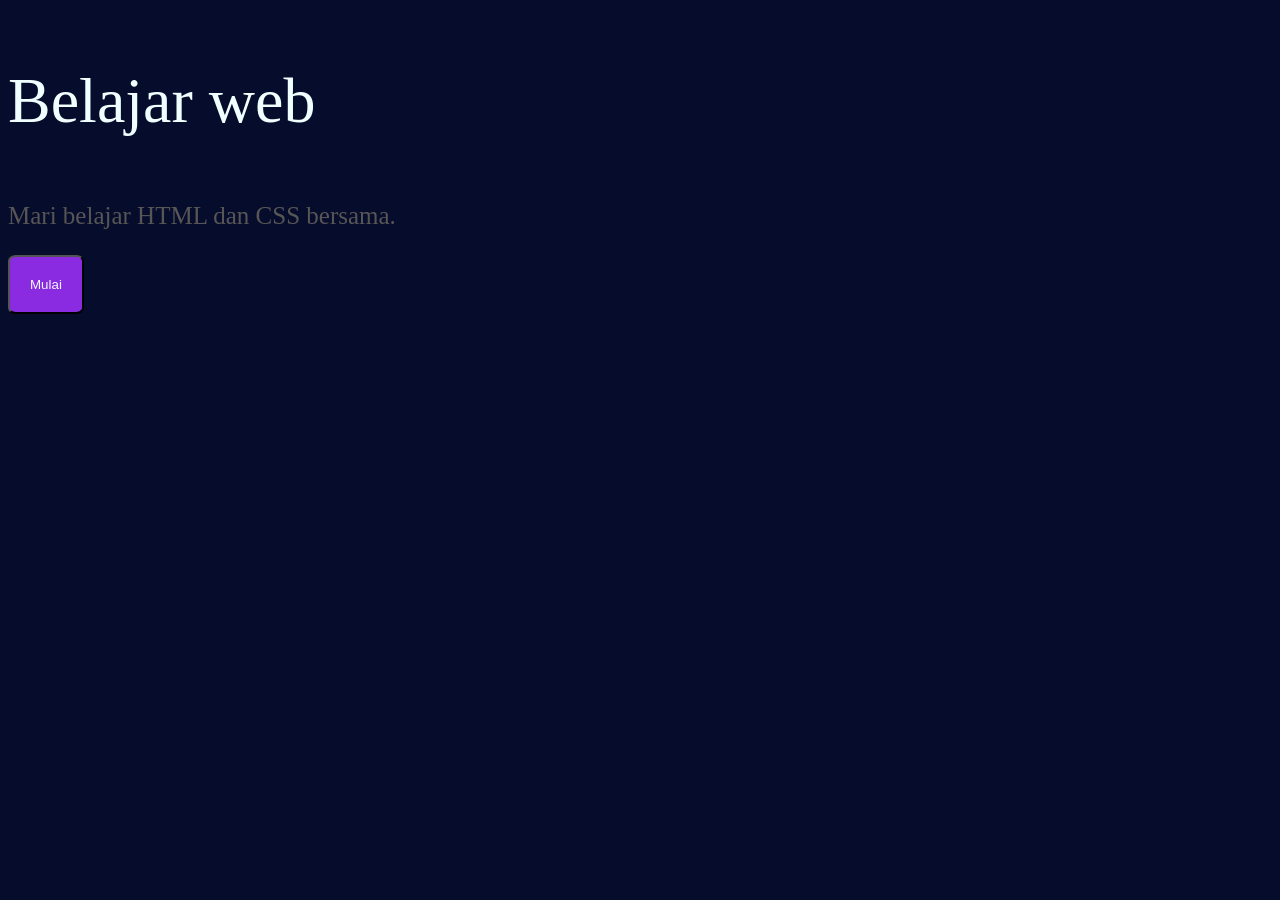
<file: index.html>
<!DOCTYPE html>
<html lang="en">
<head>
    <meta charset="UTF-8">
    <meta name="viewport" content="width=device-width, initial-scale=1.0">
    <title>Document</title>
    <link rel="stylesheet" href="style.css">
</head>
<body>
    <p class="title">Belajar web</p>
    <p id="sub-title">Mari belajar HTML dan CSS bersama.</p>

    <button>Mulai</button>
</body>
</html>
</file>
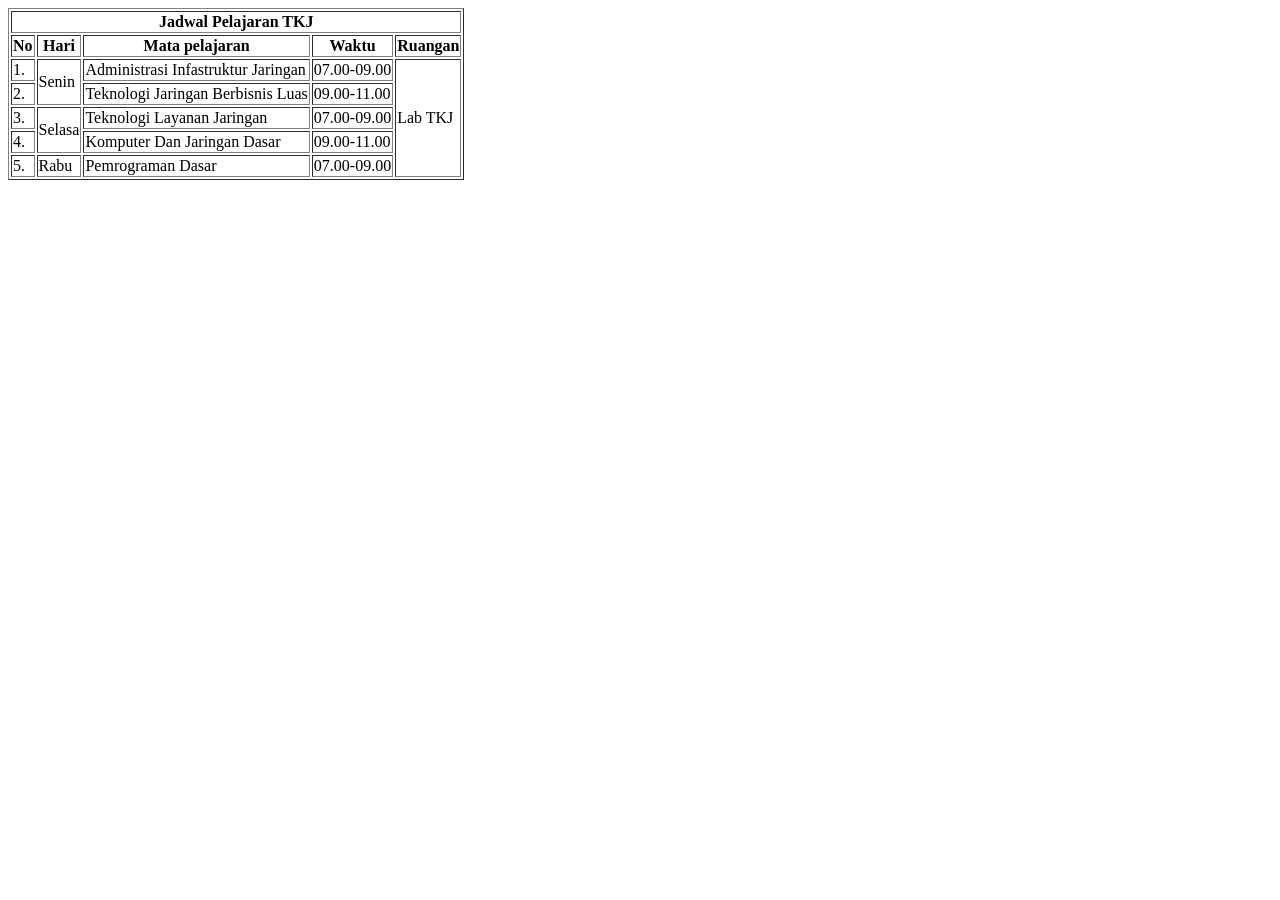
<file: minggu5/index.html>
<!DOCTYPE html>
<html lang="en">
<head>
    <meta charset="UTF-8">
    <meta name="viewport" content="width=device-width, initial-scale=1.0">
    <title>Document</title>
</head>
<body>
    
  <table border="1">
    <tr>
        <th colspan="6">Jadwal Pelajaran TKJ</th>
    </tr>
    <tr>
        <th>No</th>
        <th>Hari</th>
        <th>Mata pelajaran</th>
        <th>Waktu</th>
        <th>Ruangan</th>
    </tr>
    <tr>
        <td>1.</td>
        <td rowspan="2">Senin</td>
        <td>Administrasi Infastruktur Jaringan</td>
        <td>07.00-09.00</td>
        <td rowspan="5">Lab TKJ</td>
    </tr>
    <tr>
        <td>2.</td>
        
        <td>Teknologi Jaringan Berbisnis Luas</td>
        <td>09.00-11.00</td>
    </tr>
    <tr>
        <td>3.</td>
        <td rowspan="2">Selasa</td>
        <td>Teknologi Layanan Jaringan</td>
        <td>07.00-09.00</td>
        
    </tr>
    <tr>
        <td>4.</td>
        <td>Komputer Dan Jaringan Dasar</td>
        <td>09.00-11.00</td>
    </tr>
    <tr>
        <td>5.</td>
        <td>Rabu</td>
        <td>Pemrograman Dasar</td>
        <td>07.00-09.00</td>
    </tr>
  </table>  
</body>
</html>
</file>
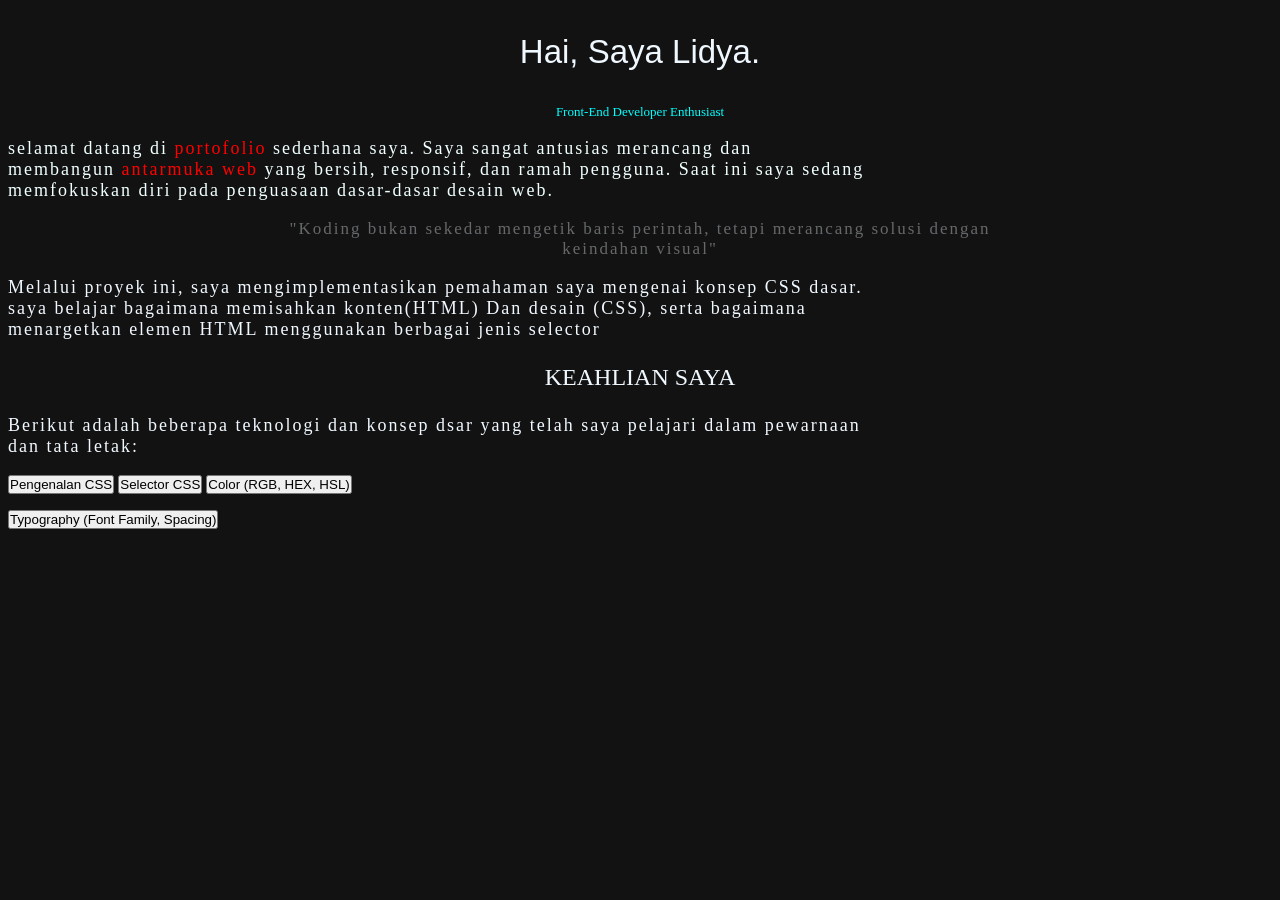
<file: minggu7,7/index.html>
<!DOCTYPE html>
<html lang="en">
<head>
    <meta charset="UTF-8">
    <meta name="viewport" content="width=device-width, initial-scale=1.0">
    <title>Document</title>
    <link rel="stylesheet" href="style.css">
</head>
<body> 
    <center>
        <p class="title">Hai, Saya Lidya.</p>
        <p id="sub-title">Front-End Developer Enthusiast</p>
    </center>
    <p class="deskripsi">selamat datang di <span class="highlight-red">portofolio</span> sederhana saya. Saya sangat antusias merancang dan <br> membangun <span class="merah">antarmuka web</span> yang bersih, responsif, dan ramah pengguna. Saat ini saya sedang <br> memfokuskan diri pada penguasaan dasar-dasar desain web.</p>
    <center>
    <p id="kata">"Koding bukan sekedar mengetik baris perintah, tetapi merancang solusi dengan <br>keindahan visual"</p>
    </center>
    <p id="proyek">Melalui proyek ini, saya mengimplementasikan pemahaman saya mengenai konsep <span class="css">CSS dasar.</span><br>saya belajar bagaimana memisahkan konten(HTML) Dan desain (CSS), serta bagaimana <br>menargetkan elemen HTML menggunakan berbagai jenis selector </p>
    <center>
        <p class="keahlian">KEAHLIAN SAYA</p>
    </center>
    <p class="konsep">Berikut adalah beberapa teknologi dan konsep dsar yang telah saya pelajari dalam pewarnaan <br> dan tata letak:</p>
    <p><button>Pengenalan CSS</button> <button>Selector CSS</button> <button>Color (RGB, HEX, HSL)</button>
    <br>

    </p>
    <button> Typography (Font Family, Spacing)</button>

</body>
</html>
</file>
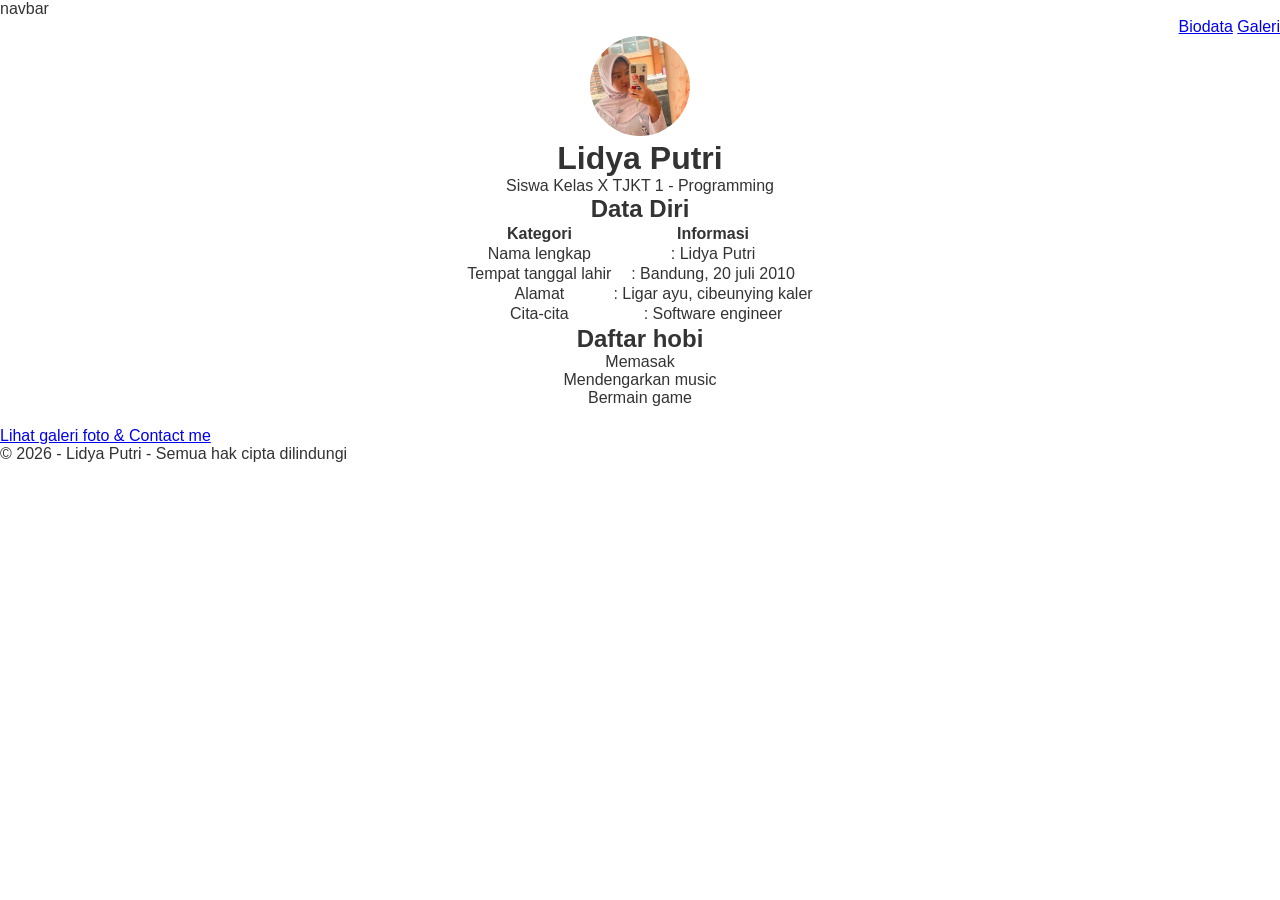
<file: uts-lidyaputri/isihtml/index.html>
<!DOCTYPE html>
<html lang="en">
<head>
    <meta charset="UTF-8">
    <meta name="viewport" content="width=device-width, initial-scale=1.0">
    <title>Halaman biodata - UTS Praktek</title>
    <link rel="stylesheet" href="style.css">
</head>
<body>
    <center>
        <div class="navbar">
            <p>navbar</p>
             <ul>
            <a href="index.html">Biodata</a>
             <a href="galeri.html">Galeri</a>
        </ul>
        </div>
       
        
        <div>
            <img src="fotoprofil.jpeg" class="foto-bio">
            <h1>Lidya Putri</h1>
            <p>Siswa Kelas X TJKT 1 - Programming</p>
        </div>
     </center>
        
    <center>
        <div>
        <h2>Data Diri</h2>
        <table>
            <tr>
                <th>Kategori</th>
                <th>Informasi</th>
            </tr>
            <tr>
                <td>Nama lengkap</td>
                <td>: Lidya Putri</td>
            </tr>
            <tr>
                <td>Tempat tanggal lahir</td>
                <td>: Bandung, 20 juli 2010</td>
            </tr>
            <tr>
                <td>Alamat</td>
                <td>: Ligar ayu, cibeunying kaler</td>
            </tr>
            <tr>
                <td>Cita-cita</td>
                <td>: Software engineer</td>
            </tr>
        </table>
        <h2>Daftar hobi</h2>
        <ul>
            <li>Memasak</li>
            <li>Mendengarkan music</li>
            <li>Bermain game</li>
        </ul>
     </center>
    
        <div style="margin-top: 20px;">
            <a href="galeri.html" class="btn">Lihat galeri foto & Contact me</a>
        </div>
    </div>

    <footer>
        <p>&copy; 2026 - Lidya Putri - Semua hak cipta dilindungi</p>
    </footer>
</body>
</html>
</file>
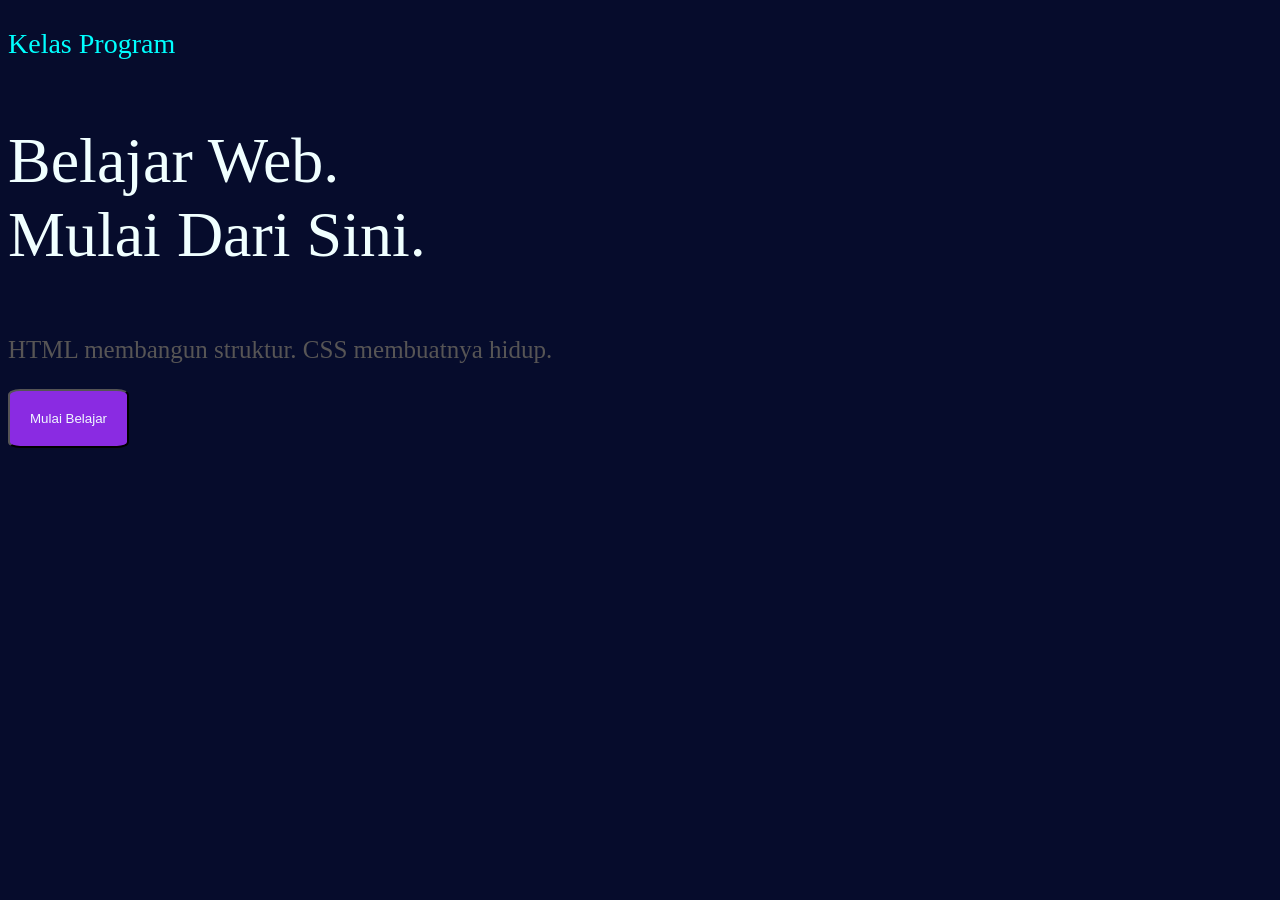
<file: tugas7.html>
<!DOCTYPE html>
<html lang="en">
<head>
    <meta charset="UTF-8">
    <meta name="viewport" content="width=device-width, initial-scale=1.0">
    <title>Document</title>
    <link rel="stylesheet" href="style.css">
</head>
<body>
    <p id="heading">Kelas Program</p>
    <p class="title">Belajar Web.<br>Mulai Dari Sini.</P>
    <p id="sub-title">HTML membangun struktur. CSS membuatnya hidup.</p>
     <button>Mulai Belajar</button>
</body>
</html>
</file>
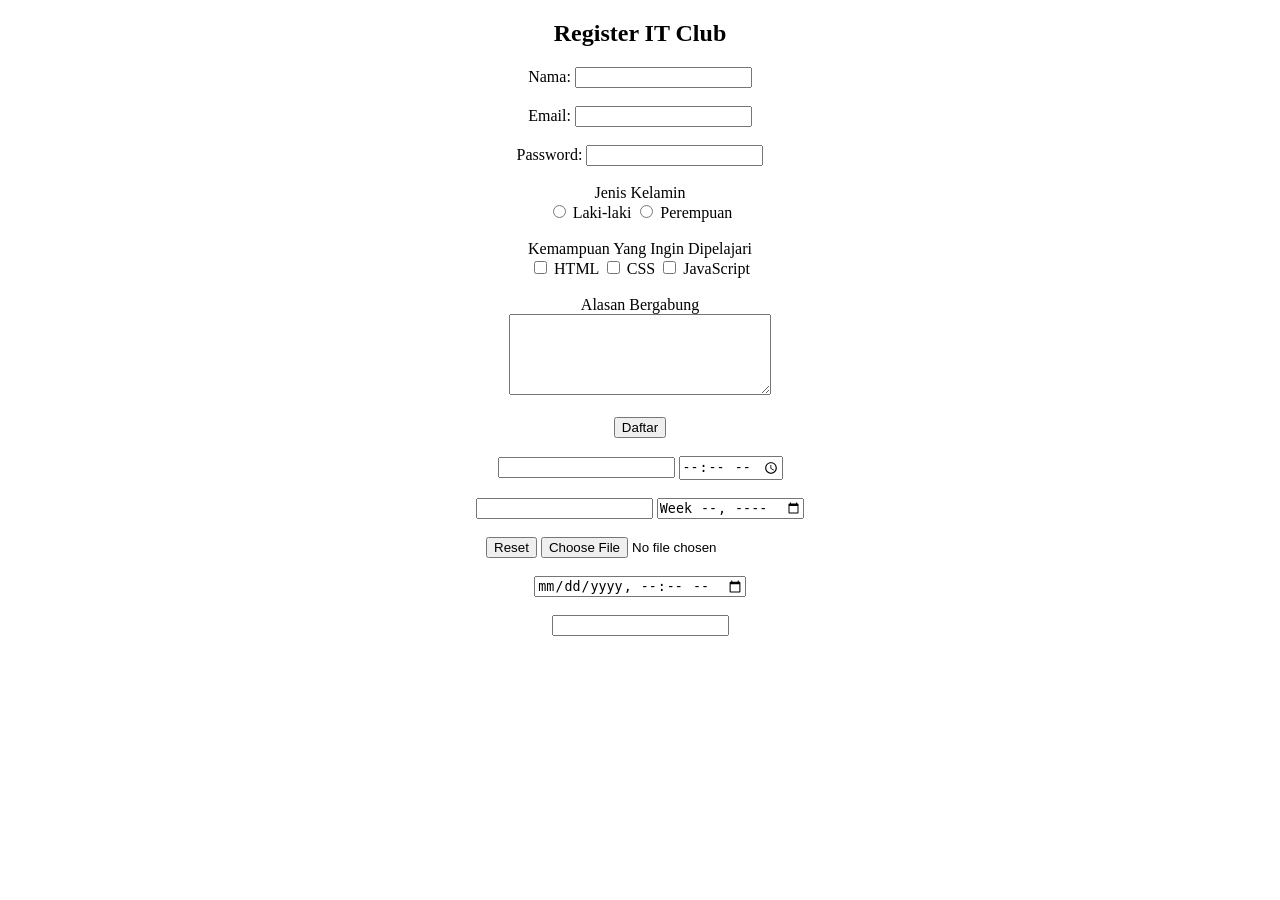
<file: minggu5/form.html>
<!DOCTYPE html>
<html lang="en">
<head>
    <meta charset="UTF-8">
    <meta name="viewport" content="width=device-width, initial-scale=1.0">
    <title>Document</title>
</head>
<body>
    <center>
    <h2>Register IT Club</h2>

    <form action="">
        <label for="nama">Nama:</label>
        <input type="teks"required>
        <br>
        <br>
        <label for="Email">Email:</label>
        <input type="email"required>
        <br>
        <br>
        <label for="Password">Password:</label>
        <input type="password"required>
        <br>
        <br>
        <label for="jk">Jenis Kelamin</label>
        <br>
        <input type="radio" value="laki-laki" name="JenisKelamin">
        <label for="laki-laki">Laki-laki</label>
        <input type="radio" value="perempuan" name="JenisKelamin">
        <label for="perempuan">Perempuan</label>
        <br>
        <br>
        <label for="Skill">Kemampuan Yang Ingin Dipelajari</label>
        <br>
        <input type="checkbox" value="html" name="Skill">
        <label for="html">HTML</label>
        <input type="checkbox" value="css" name="Skill">
        <label for="css">CSS</label>
        <input type="checkbox" value="javascript" name="Skill">
        <label for="javascript">JavaScript</label>
        <br>
        <br>
        <label for="alasan">Alasan Bergabung</label>
        <br>
        <textarea name="alasan" cols="30" rows="5"></textarea>
        <br>
        <br>
        <input type="submit" name="submit" value="Daftar">
        <br>
        <br>
        <input type="search">
        <input type="time">
        <br>
        <br>
        <input type="url">
        <input type="week">
        <br>
        <br>
        <input type="reset">
        <input type="file">
        <br>
        <br>
        <input type="datetime-local">
        <br>
        <br>
        <input type="number">
    </form>


    
</body>
</html>
</file>
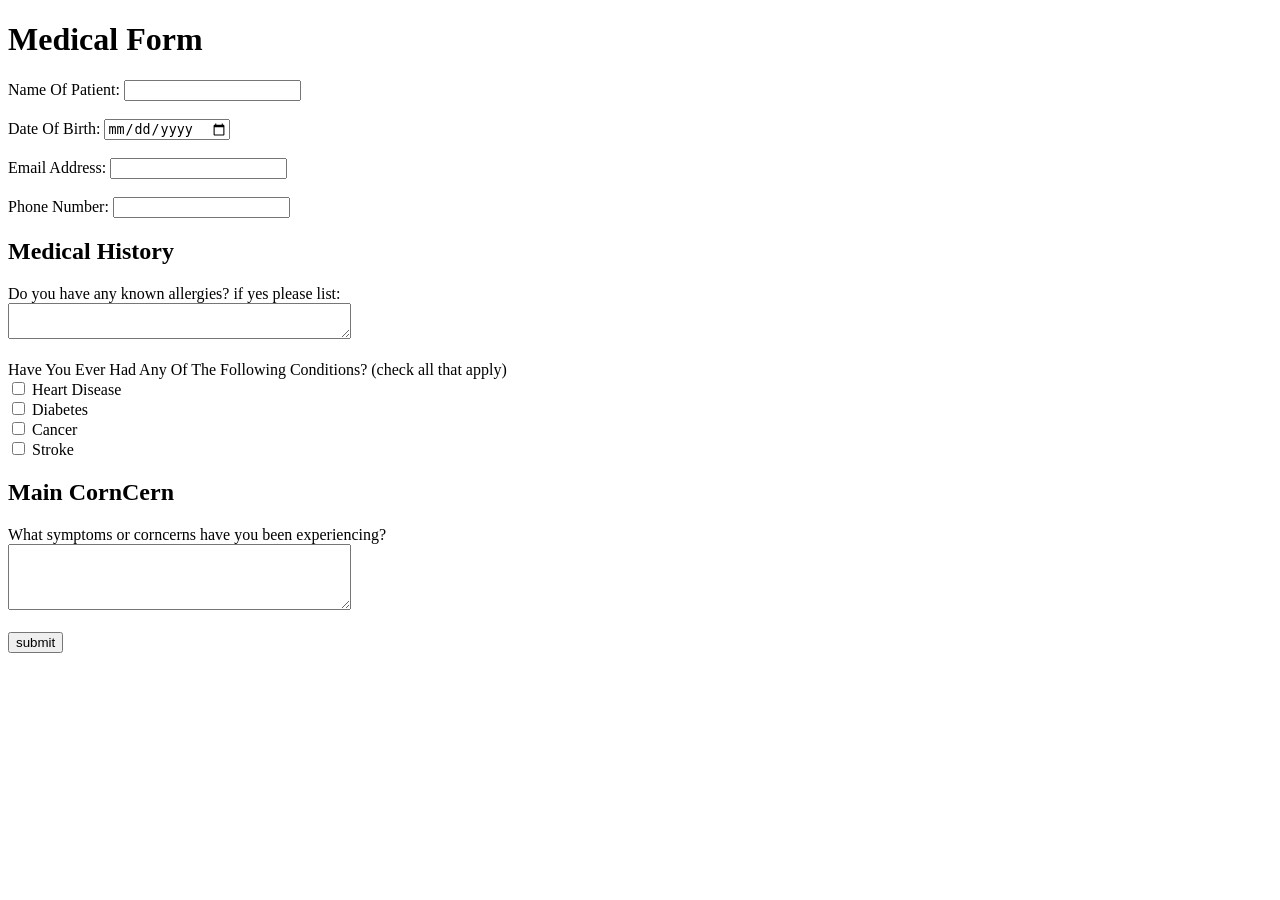
<file: minggu5/tugas5.html>
<!DOCTYPE html>
<html lang="en">
<head>
    <meta charset="UTF-8">
    <meta name="viewport" content="width=device-width, initial-scale=1.0">
    <title>Document</title>
</head>
<body>
        <h1>Medical Form</h1>

    <form>
        <label for="nama">Name Of Patient:</label>
        <input type="text" required>
        <br>
        <br>
        <label for="Tanggal">Date Of Birth:</label>
        <input type="date" required>
        <br>
        <br>
        <label for="email">Email Address:</label>
        <input type="email" required>
        <br>
        <br>
        <label for="nomer">Phone Number:</label>
        <input type="number" required>
        <h2>Medical History</h2>
        <label for="histori">Do you have any known allergies? if yes please list: </label>
        <br>
        <textarea name="histori" cols="40" rows="2"></textarea>
        <br>
        <br>
        <label for="check">Have You Ever Had Any Of The Following Conditions? (check all that apply)</label>
        <br>
        <input type="checkbox" value="heart disease" name="check">
        <label for="heart disease">Heart Disease</label>
        <br>
        <input type="checkbox" value="diabetes" name="check">
        <label for="diabetes">Diabetes</label>
        <br>
        <input type="checkbox" value="cancer" name="check">
        <label for="cancer">Cancer</label>
        <br>
        <input type="checkbox" value="stroke" name="check">
        <label for="stroke">Stroke</label>
        <h2>Main CornCern</h2>
        <label for="concern">What symptoms or corncerns have you been experiencing?</label>
        <br>
        <textarea name="concern" cols="40" rows="4"></textarea>
        <br>
        <br>
        <input type="submit" name="submit" value="submit">




    </form>
</body>
</html>
</file>
<file: style.css>
body{
    background-color: rgb(6, 12, 44);
}
#heading{
    font-size: 28px;
color: aqua;
}

.title{
    font-size: 64px;
color: azure;
}

#sub-title{
    font-size: 25px;
color: rgb(87, 85, 85);
}

button{
    padding: 20px;
    border-radius: 10%;
    border: 5;
    color: aliceblue;
    background-color: blueviolet;
}
</file>
<file: minggu7,7/style.css>
*{
    padding: 0;
    box-sizing: border-box
}
body{
    background-color: #121212;
}
.title{
    font-size: 33px;
    font-family: Verdana, Geneva, Tahoma, sans-serif;
color: aliceblue;
}
#sub-title{
    font-size: small;
    color: aqua;
}
.deskripsi{
    font-size: 18px;
    color: azure;
    letter-spacing: 2px;
}
.highlight-red{
    color: rgb(255, 0, 0);
}
.merah{
    color: rgb(255, 0, 0);
}
#kata{
    font-size: 17px;
    color: rgba(240, 246, 255, 0.377);
    box-sizing: border-box;
    letter-spacing: 2px;
}
#proyek{
    font-size: 18px;
    color: aliceblue;
    letter-spacing: 2px;
}
.keahlian{
    font-size: 24px;
    color: aliceblue;
}
.konsep{
    font-size: 18px;
    letter-spacing: 2px;
    color: aliceblue;
}
</file>
<file: uts-lidyaputri/isihtml/style.css>
* {
    margin: 0;
    padding: 0;
    box-sizing: border-box;
    font-family: Arial, sans-serif;
}

body {
    background-color: f4f4f9;
    color: #333;
    line-height: 1,6;  
}

.foto-bio {
   width: 100px;
   height: 100px;
   border-radius: 50%;
   object-fit: cover;
   text-align: center;
}

.foto-bio img {
    width: 100%;
    height: 100%;
    object-fit: cover;
    text-align: center;
}
th, tr {
    text-align: center;
}

ul  {
    text-align: right;
}
ul >li {
    text-align: center;
}
.navbar {
    text-align: left;
}
</file>
